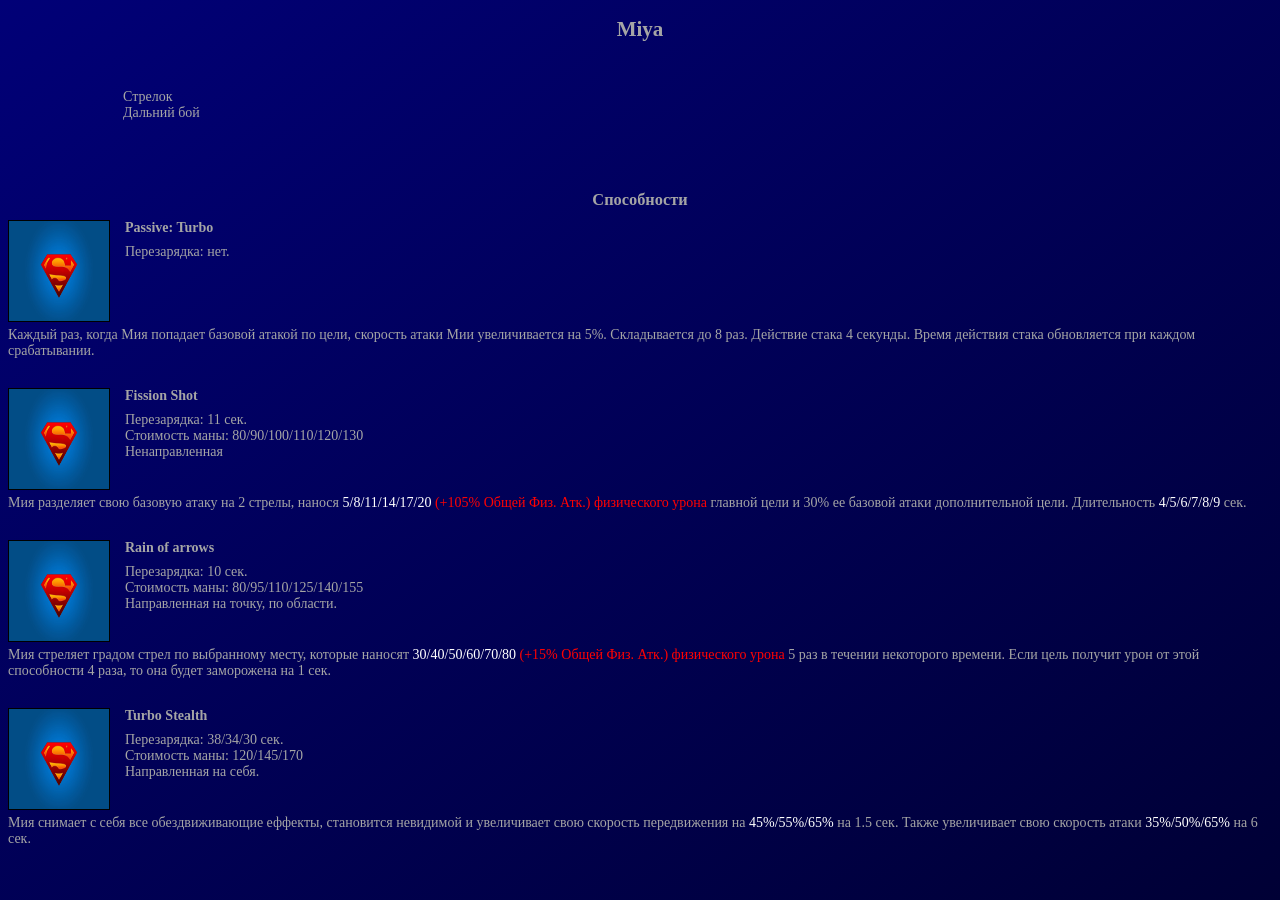
<file: app/src/main/assets/index.html>
<!DOCTYPE html>
<head>
	<meta charset="UTF-8">
	<title></title>
	<!--<link rel="stylesheet" href="styles.css">-->
	<link rel="stylesheet" href="styles.css">
	<meta name="viewport" content="width=device-width, initial-scale=1.0">
</head>
<body>
	<div class="container">
		<div class="hero">
			<h2 class="heroName">Miya</h2>
			<div class="hero__settings">
				<!--<img src="file:///android_res/drawable/hero_little_icon_belerick.gif" alt="hero" class="hero__settings_img">-->
				<div class="lol" style="background: url('file:///android_res/drawable/hero_little_icon_miya.gif') no-repeat"></div>
				<p class="hero__settings_description">
					Стрелок<br>
					Дальний бой
				</p>
			</div>
		</div>
		<h3 class="ability-caption">Способности</h3>

		<div class="fullAbility">
			<img src="superman_logo.jpg" alt="ability__img" class="fullAbilityImg">
			<div class="littleAbilityDescription">
				<h4>Passive: Turbo</h4>
				<p>
					Перезарядка: нет.<br>
				</p>
			</div>
			<p class="fullAbilityDescription">
				Каждый раз, когда Мия попадает базовой атакой по цели, скорость атаки Мии увеличивается на 5%.
				Складывается до 8 раз. Действие стака 4 секунды.
				Время действия стака обновляется при каждом срабатывании.
			</p>
		</div>

		<div class="fullAbility">
			<img src="superman_logo.jpg" alt="ability__img" class="fullAbilityImg">
			<div class="littleAbilityDescription">
				<h4>Fission Shot</h4>
				<p class="littleAbilityDescription">
					Перезарядка: 11 сек.<br>
					Стоимость маны: 80/90/100/110/120/130<br>
					Ненаправленная
				</p>
			</div>
			<p class="fullAbilityDescription">
				Мия разделяет свою базовую атаку на 2 стрелы, нанося <span class="white">5/8/11/14/17/20</span> <span class="red">(+105% Общей Физ. Атк.) физического урона</span>
				главной цели и 30% ее базовой атаки дополнительной цели.
				Длительность <span class="white">4/5/6/7/8/9</span> сек.
			</p>
		</div>

		<div class="fullAbility">
			<img src="superman_logo.jpg" alt="ability__img" class="fullAbilityImg">
			<!--<div width=100px, height=100px, background-color=#000, background="file:///android_res/drawable/hero_little_icon_miya.gif", background-size=cover></div>-->
			<div class="littleAbilityDescription">
				<h4>Rain of arrows</h4>
				<p class="littleAbilityDescription">
					Перезарядка: 10 сек.<br>
					Стоимость маны: 80/95/110/125/140/155<br>
					Направленная на точку, по области.
				</p>
			</div>
			<p class="fullAbilityDescription">
				Мия стреляет градом стрел по выбранному месту, которые наносят <span class="white">30/40/50/60/70/80</span> <span class="red">(+15% Общей Физ. Атк.) физического урона</span>
				5 раз в течении некоторого времени.
				Если цель получит урон от этой способности 4 раза, то она будет заморожена на 1 сек.
		</div>

		<div class="fullAbility">
			<img src="superman_logo.jpg" alt="ability__img" class="fullAbilityImg">
			<div class="littleAbilityDescription">
				<h4>Turbo Stealth</h4>
				<p class="littleAbilityDescription">
					Перезарядка: 38/34/30 сек.<br>
					Стоимость маны: 120/145/170<br>
					Направленная на себя.
				</p>
			</div>
			<p class="fullAbilityDescription">
				Мия снимает с себя все обездвиживающие еффекты,
				становится невидимой и увеличивает свою скорость передвижения на <span class="white">45%/55%/65%</span> на 1.5 сек.
				Также увеличивает свою скорость атаки <span class="white">35%/50%/65%</span> на 6 сек.
		</div>

	</div>
</body>
</file>
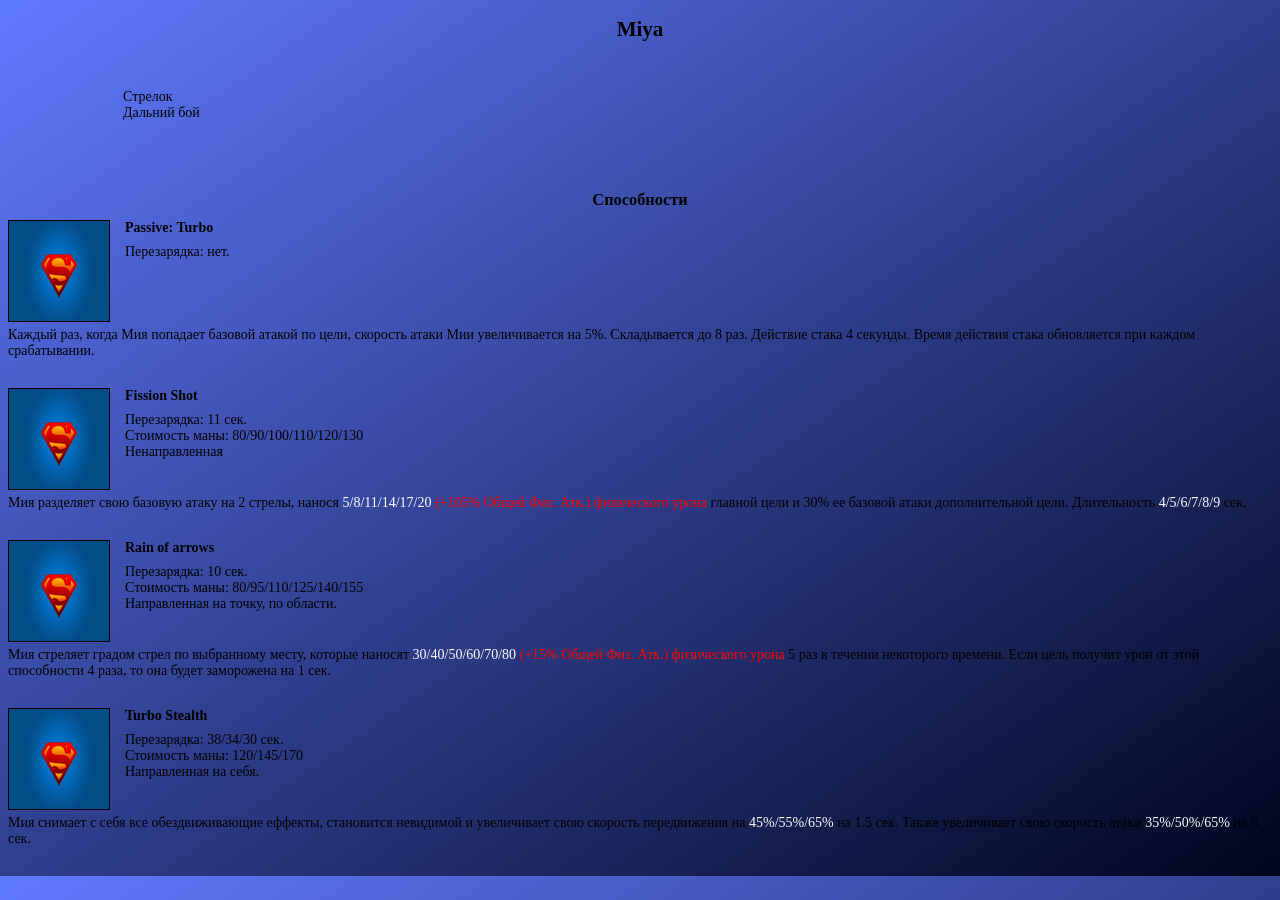
<file: app/src/main/assets/pages/belerick/index.html>
<!DOCTYPE html>
<head>
	<meta charset="UTF-8">
	<title></title>
	<link rel="stylesheet" href="styles.css">
	<meta name="viewport" content="width=device-width, initial-scale=1.0">
</head>
<body>
	<div class="container">
		<div class="hero">
			<h2 class="heroName">Miya</h2>
			<div class="hero__settings">
				<!--<img src="file:///android_res/drawable/hero_little_icon_belerick.gif" alt="hero" class="hero__settings_img">-->
				<div class="lol" style="background: url('file:///android_res/drawable/hero_little_icon_miya.gif') no-repeat"></div>
				<p class="hero__settings_description">
					Стрелок<br>
					Дальний бой
				</p>
			</div>
		</div>
		<h3 class="ability-caption">Способности</h3>

		<div class="fullAbility">
			<img src="superman_logo.jpg" alt="ability__img" class="fullAbilityImg">
			<div class="littleAbilityDescription">
				<h4>Passive: Turbo</h4>
				<p>
					Перезарядка: нет.<br>
				</p>
			</div>
			<p class="fullAbilityDescription">
				Каждый раз, когда Мия попадает базовой атакой по цели, скорость атаки Мии увеличивается на 5%.
				Складывается до 8 раз. Действие стака 4 секунды.
				Время действия стака обновляется при каждом срабатывании.
			</p>
		</div>

		<div class="fullAbility">
			<img src="superman_logo.jpg" alt="ability__img" class="fullAbilityImg">
			<div class="littleAbilityDescription">
				<h4>Fission Shot</h4>
				<p class="littleAbilityDescription">
					Перезарядка: 11 сек.<br>
					Стоимость маны: 80/90/100/110/120/130<br>
					Ненаправленная
				</p>
			</div>
			<p class="fullAbilityDescription">
				Мия разделяет свою базовую атаку на 2 стрелы, нанося <span class="white">5/8/11/14/17/20</span> <span class="red">(+105% Общей Физ. Атк.) физического урона</span>
				главной цели и 30% ее базовой атаки дополнительной цели.
				Длительность <span class="white">4/5/6/7/8/9</span> сек.
			</p>
		</div>

		<div class="fullAbility">
			<img src="superman_logo.jpg" alt="ability__img" class="fullAbilityImg">
			<!--<div width=100px, height=100px, background-color=#000, background="file:///android_res/drawable/hero_little_icon_miya.gif", background-size=cover></div>-->
			<div class="littleAbilityDescription">
				<h4>Rain of arrows</h4>
				<p class="littleAbilityDescription">
					Перезарядка: 10 сек.<br>
					Стоимость маны: 80/95/110/125/140/155<br>
					Направленная на точку, по области.
				</p>
			</div>
			<p class="fullAbilityDescription">
				Мия стреляет градом стрел по выбранному месту, которые наносят <span class="white">30/40/50/60/70/80</span> <span class="red">(+15% Общей Физ. Атк.) физического урона</span>
				5 раз в течении некоторого времени.
				Если цель получит урон от этой способности 4 раза, то она будет заморожена на 1 сек.
		</div>

		<div class="fullAbility">
			<img src="superman_logo.jpg" alt="ability__img" class="fullAbilityImg">
			<div class="littleAbilityDescription">
				<h4>Turbo Stealth</h4>
				<p class="littleAbilityDescription">
					Перезарядка: 38/34/30 сек.<br>
					Стоимость маны: 120/145/170<br>
					Направленная на себя.
				</p>
			</div>
			<p class="fullAbilityDescription">
				Мия снимает с себя все обездвиживающие еффекты,
				становится невидимой и увеличивает свою скорость передвижения на <span class="white">45%/55%/65%</span> на 1.5 сек.
				Также увеличивает свою скорость атаки <span class="white">35%/50%/65%</span> на 6 сек.
		</div>

	</div>
</body>
</file>
<file: app/src/main/assets/styles.css>
body{
	height: 100%;
	box-sizing: border-box;
	/*background-color: rgb(11, 68, 160);*/
	background: -webkit-linear-gradient(to top left, #000035, #010077);
	background: linear-gradient(to top left, #000035, #010077);
	-webkit-background-attachment: fixed;
	background-attachment: fixed;
	background-repeat: no-repeat;
	font-size: 14px;
	color: #a5a5a5;
}

.lol{
width: 100px;
height: 100px;
/*background: url("file:///android_res/drawable/hero_little_icon_miya.gif") no-repeat;*/
background-size: cover;
margin-right: 15px;
}

/*.container{
	width: 65%;
	margin: 0 auto;
}*/
.heroName{
	text-align: center;
}
.ability-caption{
	text-align: center;
	margin: 0 0 10px 0;
}
/*разноцветный текст*/
.white{
	color: white;
}
.red{
	color: red;
}
.blue{
	color: blue;
}
.yellow{
	color: yellow;
}

/*Краткое описание героя*/
.hero__settings{
	display: flex;
	flex-flow: row nowrap;
	padding: 15px 0 15px 0;
}
.hero__settings_img{
	width: 100px;
	height: 100px;
	border: 1px solid #000;
	margin-right: 15px;
}
.hero__settings_description{
	flex: 1;
	margin-right: 15px;
}

/*Способности героя*/
.heroAbilities{
	display: flex;
	flex-flow: row wrap;
	flex: 1;
}
.heroAbility__img{
	width: 100px;	
	height: 100px;	
}
.ability{
	display: flex;
	flex-flow: column nowrap;
	flex: 1;
	margin-right: 15px;
}
.ability:last-child{
	margin-right: 0;
}
.ability a{
	text-align: center;
	text-decoration: none;
}
.ability a:visited, .ability a:link{
	color: #000;
}
.ability a:active{
	color: red;
}
.ability__img{
	width: 100px;
	height: 100px;
	border: 1px solid #000;
}
.ability__name{
	text-align: center;
}

 /*Полное описание способностей*/
.fullAbility{
	display: flex;
	flex-flow: row wrap;
	margin-bottom: 15px;
}
.fullAbilityImg{
	width: 100px;
	height: 100px;
	border: 1px solid #000;
	margin-right: 15px;
	flex: 0;
}
.littleAbilityDescription{
	margin-right: 15px;
	flex: 1;
	justify-content: center;
}
.littleAbilityDescription h4{
	padding: 0;
	margin: 0;
}
.littleAbilityDescription p{
	margin-top: 8px;
}
.fullAbilityDescription{
	display: block;
	/*margin: 0;*/
	margin-top: 5px;
}


/*Media for smartphones*/
@media only screen and (max-width: 767px){
	.container{
		width: 100%;
	}
}

@media only screen and (min-width: 768px) and (max-width: 1023px){
	.container{
		width: 100%;
	}
}
</file>
<file: app/src/main/assets/pages/belerick/styles.css>
body{
	height: 100%;
	box-sizing: border-box;
	/*background-color: rgb(11, 68, 160);*/
	background: linear-gradient(to top left, #00051e, #607aff);
	/*background-attachment: fixed;*/
	font-size: 14px;
}

.lol{
width: 100px;
height: 100px;
/*background: url("file:///android_res/drawable/hero_little_icon_miya.gif") no-repeat;*/
background-size: cover;
margin-right: 15px;
}

/*.container{
	width: 65%;
	margin: 0 auto;
}*/
.heroName{
	text-align: center;
}
.ability-caption{
	text-align: center;
	margin: 0 0 10px 0;
}
/*разноцветный текст*/
.white{
	color: white;
}
.red{
	color: red;
}
.blue{
	color: blue;
}
.yellow{
	color: yellow;
}

/*Краткое описание героя*/
.hero__settings{
	display: flex;
	flex-flow: row nowrap;
	padding: 15px 0 15px 0;
}
.hero__settings_img{
	width: 100px;
	height: 100px;
	border: 1px solid #000;
	margin-right: 15px;
}
.hero__settings_description{
	flex: 1;
	margin-right: 15px;
}

/*Способности героя*/
.heroAbilities{
	display: flex;
	flex-flow: row wrap;
	flex: 1;
}
.heroAbility__img{
	width: 100px;	
	height: 100px;	
}
.ability{
	display: flex;
	flex-flow: column nowrap;
	flex: 1;
	margin-right: 15px;
}
.ability:last-child{
	margin-right: 0;
}
.ability a{
	text-align: center;
	text-decoration: none;
}
.ability a:visited, .ability a:link{
	color: #000;
}
.ability a:active{
	color: red;
}
.ability__img{
	width: 100px;
	height: 100px;
	border: 1px solid #000;
}
.ability__name{
	text-align: center;
}

 /*Полное описание способностей*/
.fullAbility{
	display: flex;
	flex-flow: row wrap;
	margin-bottom: 15px;
}
.fullAbilityImg{
	width: 100px;
	height: 100px;
	border: 1px solid #000;
	margin-right: 15px;
	flex: 0;
}
.littleAbilityDescription{
	margin-right: 15px;
	flex: 1;
	justify-content: center;
}
.littleAbilityDescription h4{
	padding: 0;
	margin: 0;
}
.littleAbilityDescription p{
	margin-top: 8px;
}
.fullAbilityDescription{
	display: block;
	/*margin: 0;*/
	margin-top: 5px;
}


/*Media for smartphones*/
@media only screen and (max-width: 767px){
	.container{
		width: 100%;
	}
}

@media only screen and (min-width: 768px) and (max-width: 1023px){
	.container{
		width: 100%;
	}
}
</file>
